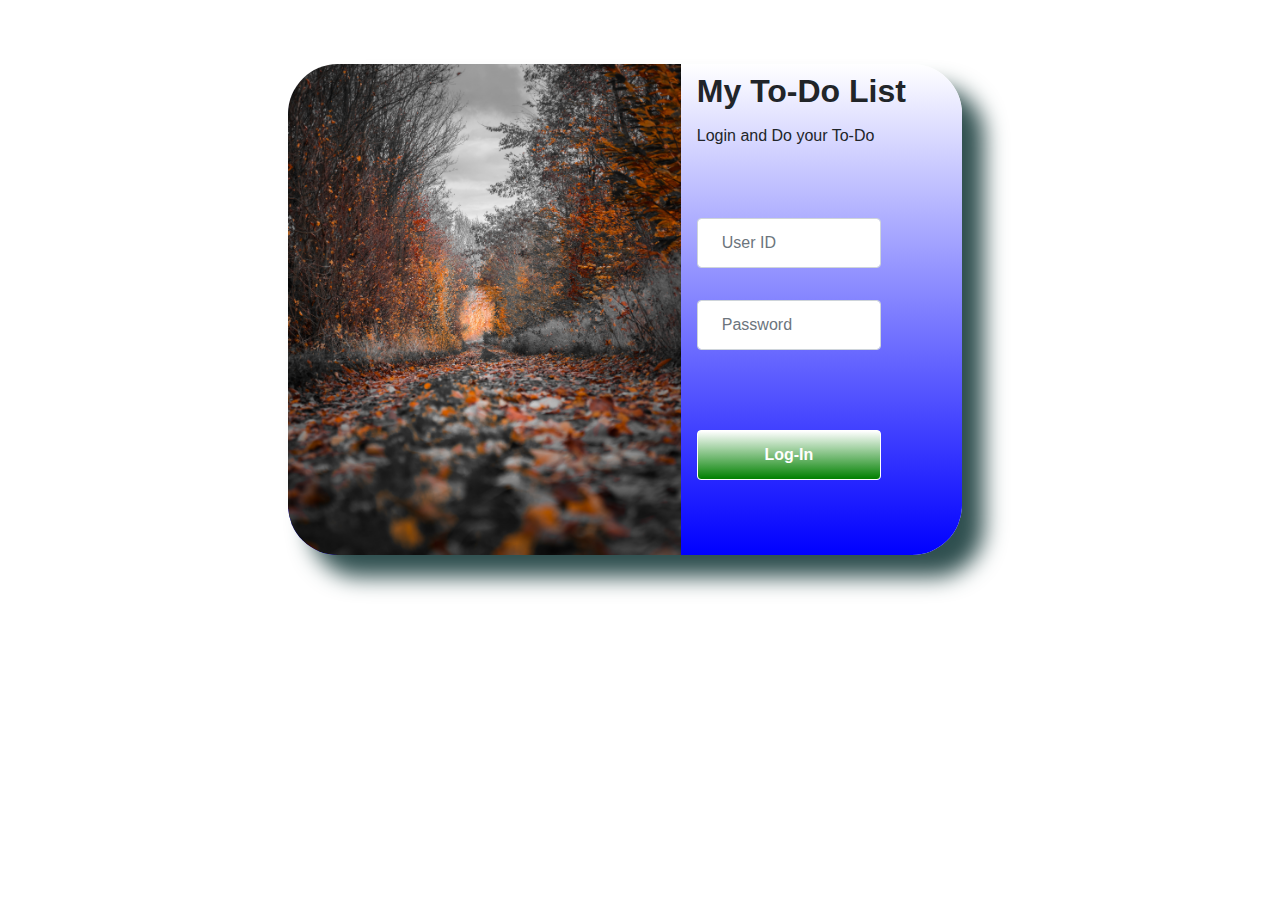
<file: index.html>
<!DOCTYPE html>
<html lang="en">
<head>
    <title>Login</title>

    <link rel="stylesheet" href="css/loginstyle.css">
    
    <link rel="stylesheet" href="https://cdn.jsdelivr.net/npm/bootstrap@4.5.3/dist/css/bootstrap.min.css" >
    
    <script src="https://code.jquery.com/jquery-3.5.1.slim.min.js" integrity="sha384-DfXdz2htPH0lsSSs5nCTpuj/zy4C+OGpamoFVy38MVBnE+IbbVYUew+OrCXaRkfj" crossorigin="anonymous"></script>
    <script src="https://cdn.jsdelivr.net/npm/popper.js@1.16.1/dist/umd/popper.min.js" integrity="sha384-9/reFTGAW83EW2RDu2S0VKaIzap3H66lZH81PoYlFhbGU+6BZp6G7niu735Sk7lN" crossorigin="anonymous"></script>
    <script src="https://cdn.jsdelivr.net/npm/bootstrap@4.5.3/dist/js/bootstrap.min.js" integrity="sha384-w1Q4orYjBQndcko6MimVbzY0tgp4pWB4lZ7lr30WKz0vr/aWKhXdBNmNb5D92v7s" crossorigin="anonymous"></script>
    
    
    
    
    <script src="https://cdn.jsdelivr.net/npm/bootstrap@4.5.3/dist/js/bootstrap.bundle.min.js" integrity="sha384-ho+j7jyWK8fNQe+A12Hb8AhRq26LrZ/JpcUGGOn+Y7RsweNrtN/tE3MoK7ZeZDyx" crossorigin="anonymous"></script>

    

    <link href="https://fonts.googleapis.com/css2?family=Merienda:wght@700&family=Poppins:wght@500&display=swap" rel="stylesheet">

    
</head>
<body>
    <!-- form start -->
    <section class="Form" style="margin-top: 5%;">
        <form action="toDO.html"  onsubmit="return display()">
        <div class="container">
            <div class="row no-gutters">
                <div class="col-lg-7">
                    <img src="image/BAG.jpg" alt="beauty image" class="img-fluid">
                  
                </div>
                <div class="col-lg-5 px-3 pt-3s">
                    <h2 class="font-weight-bold py-2" >My To-Do List</h2>
                    <h6>Login and Do your To-Do</h6>
                    <br>
                    <br>
                    <form>
                        <div class="form-row">
                            <div class="col-lg-9">
                                <input type="text" placeholder="User ID" id="nameid" class="form-control my-3 p-4">
                            </div>
                        </div>
                        <div class="form-row">
                            <div class="col-lg-9">
                                <input type="password" placeholder="Password" id="psw" class="form-control my-3 p-4">

                            </div>
                        </div>
                        
                        <div class="form-row">
                            <div class="col-lg-9">
                               <div><label for="msg" id="msg"></label></div>
                               <label id="err"></label>
                              
                                <button type="submit" class="btn1 mt-3 mb-5">Log-In</button>
                            </div>
                        </div>
                    </form>
                </div>
            </div>
        </div>
        <script src="log.js"></script>
    </section>

</body>
</html>
</file>
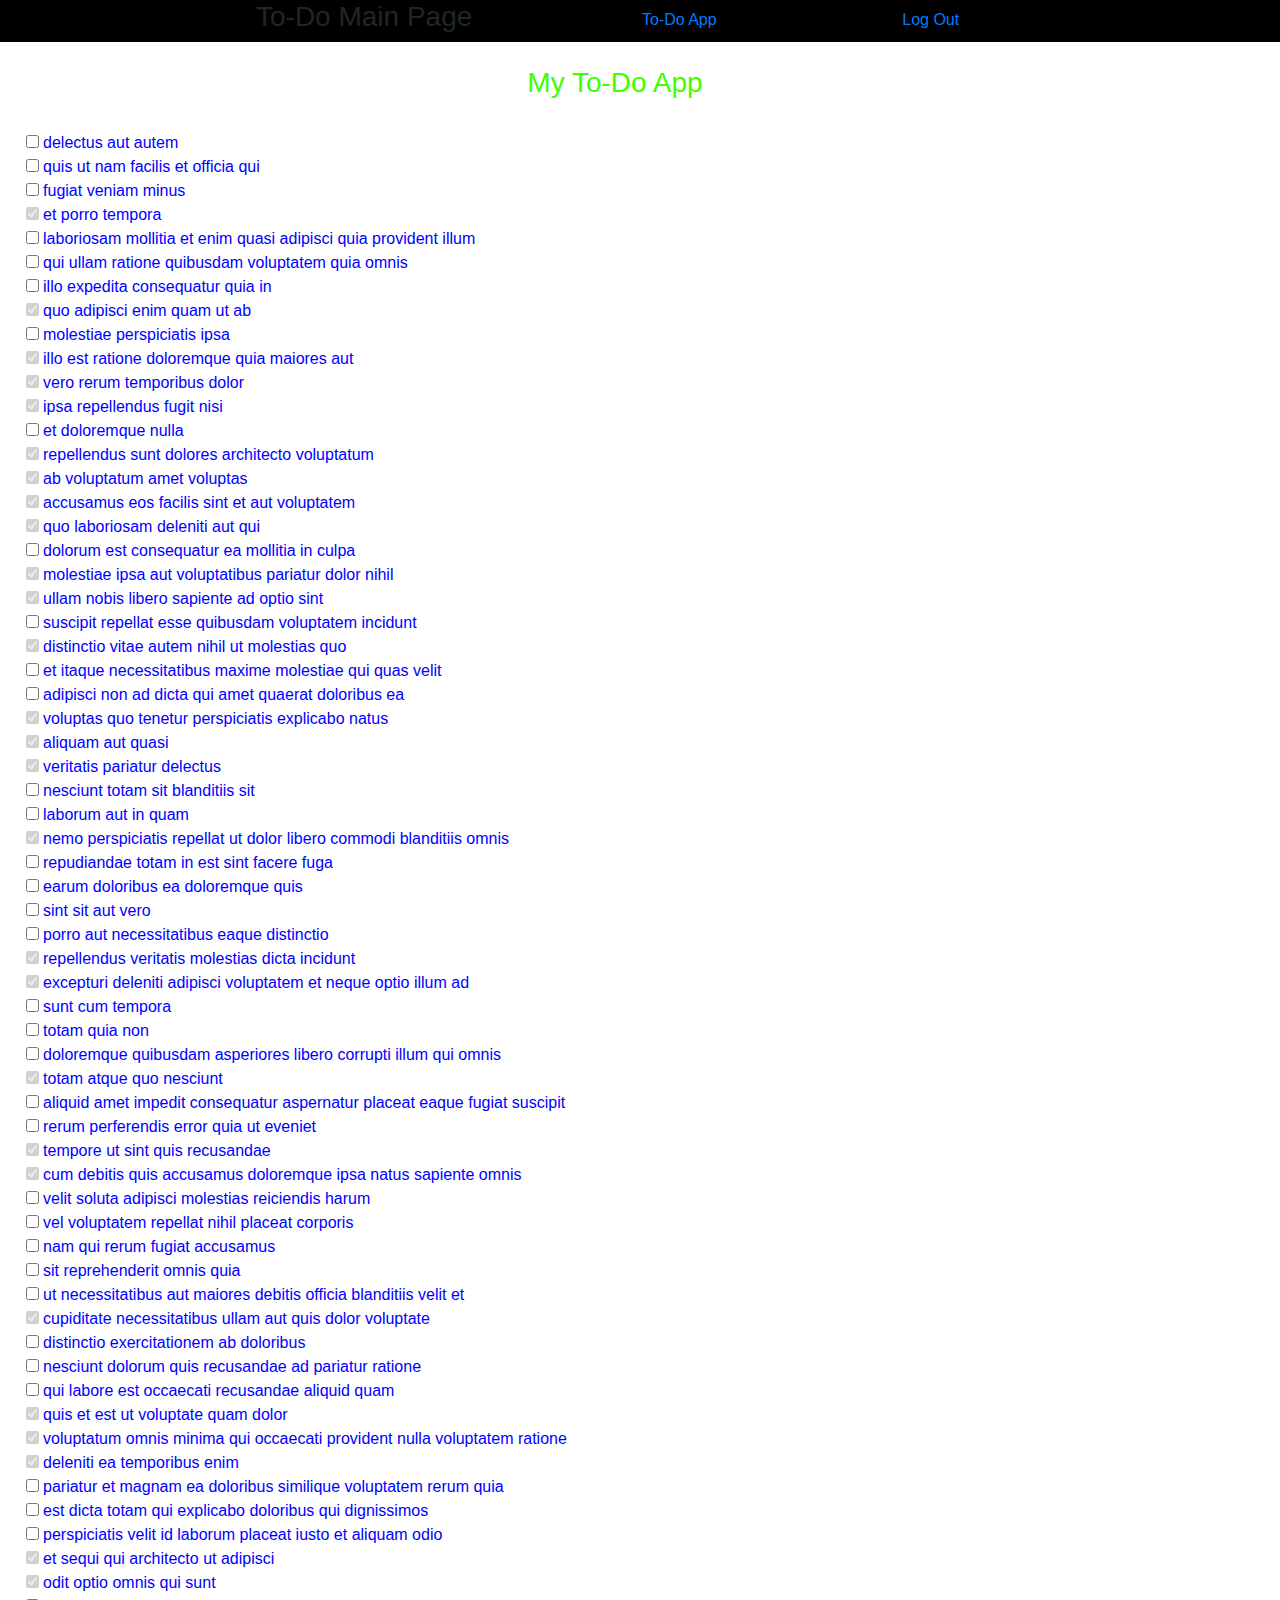
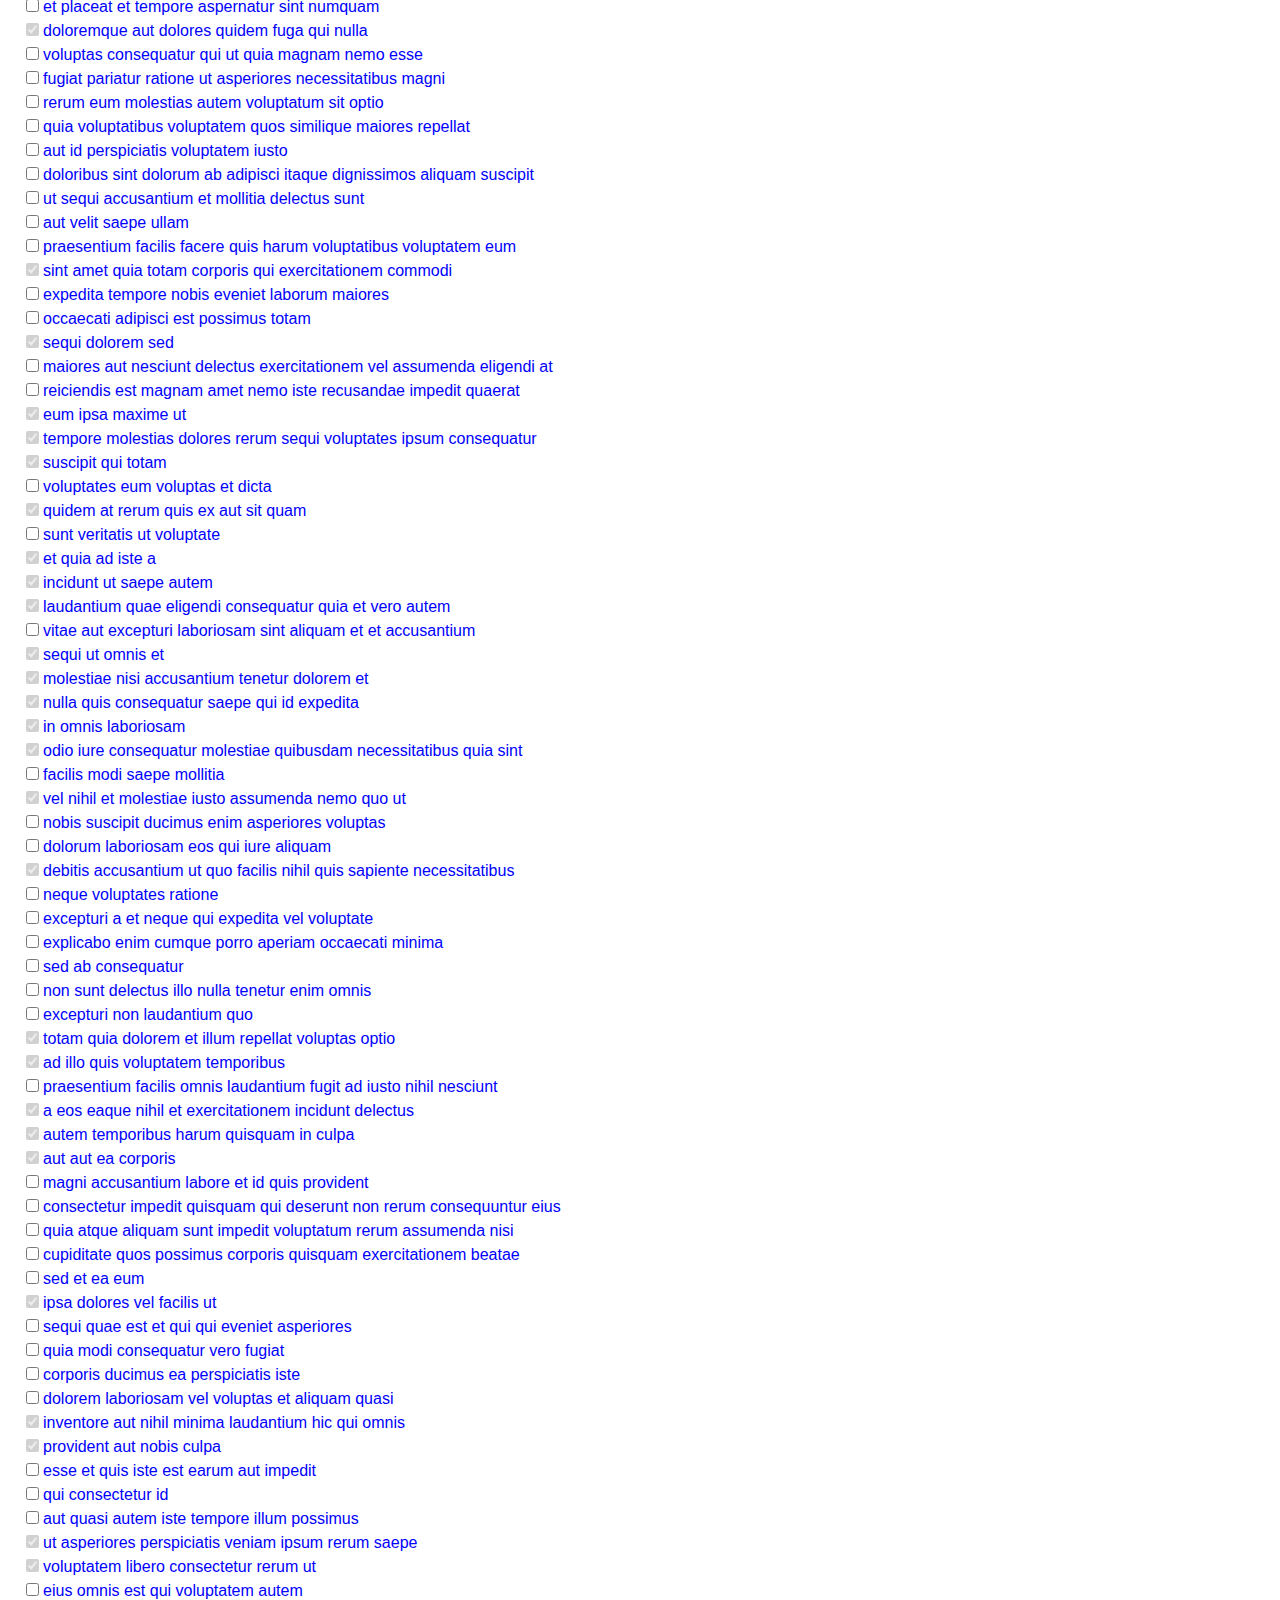
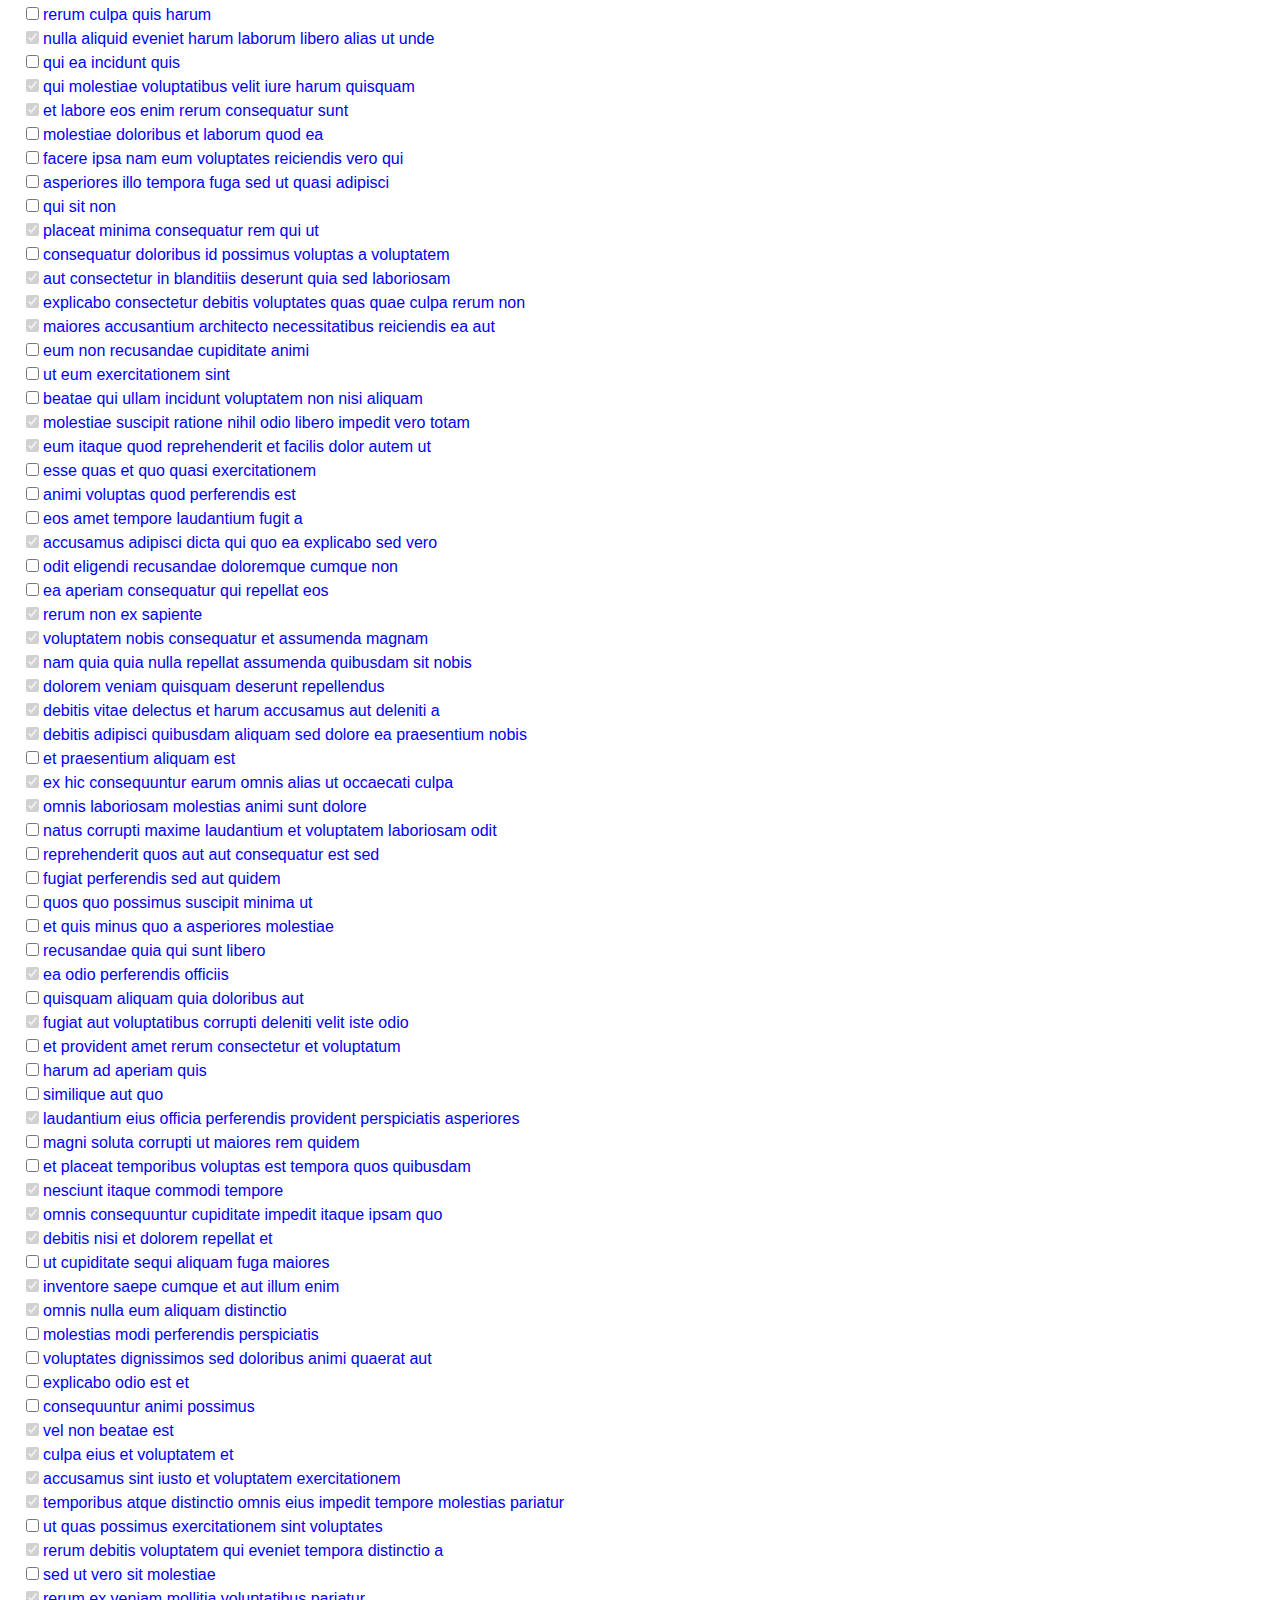
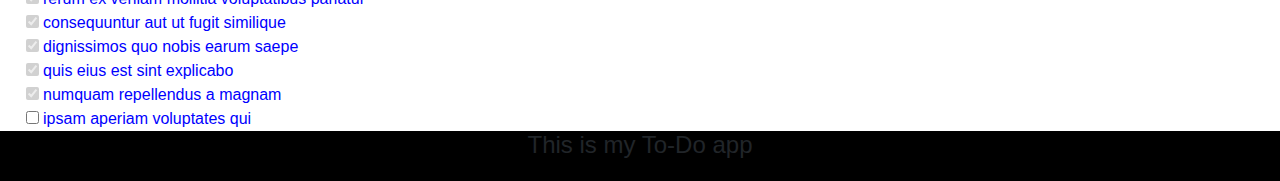
<file: toDO.html>
<!DOCTYPE html>
<html lang="en">
<head>
    <meta charset="UTF-8">
    <meta name="viewport" content="width=device-width, initial-scale=1.0">
    <title>To-Do Appliication</title>
    <link rel="stylesheet" href="style.css">
    <link href="//maxcdn.bootstrapcdn.com/bootstrap/4.0.0/css/bootstrap.min.css" rel="stylesheet" id="bootstrap-css">
    <script src="//maxcdn.bootstrapcdn.com/bootstrap/4.0.0/js/bootstrap.min.js"></script>
    <script src="//cdnjs.cloudflare.com/ajax/libs/jquery/3.2.1/jquery.min.js"></script>
</head>
<body>
    <!-- whole body section  -->
    <div class="main">

        <!-- top menu navigation -->
        <div class="fullnav">
        <div class="nav">
                <h3>To-Do Main Page</h3>                
                <div class="link1" >
                    <a class="nav-link" href="toDO.html">To-Do App <span class="sr-only">(current)</span></a>
                   </div>
                    <div class="link1" >
                    <a class="nav-link" href="index.html">Log Out</a>

                </div>
              </nav>
        </div>
        </div>
        <!-- top menu navigation ends -->
<br>
        <!-- main content after navigation -->
        <div class="content">
            <div class="innerContent"><h3>My To-Do App</h3> <br>            
                <div id='chks'><br>
                </div>
        
            </div>            
        </div>
        <!-- main content after navigation ends -->

        <!-- footer section -->
        <div class="footers">
<h4>This is my To-Do app</h4>
        </div>
        <!-- footer section ends -->

    </div>
    <!-- whole body section ends -->
    <!-- <script src="jscript.js"></script> -->
    <script src='ajax.js'></script>
</body>
</html>
</file>
<file: css/loginstyle.css>
*{
    padding: 0px;
    margin: 0px;
    box-sizing: border-box;
}

/* form start */
body{
    background: rgb(240, 243, 55);

}

.row{
    background-image: linear-gradient(white,blue);
    /* background: rgba(32, 9, 238, 0.5); */
    border-radius: 50px;
    height: 20%;
    box-shadow: 22px 22px 22px darkslategray;

}
img{
    border-top-left-radius: 50px;
    border-bottom-left-radius: 50px;
    height: 20%;
}

.btn1{
    border:1px solid white;
    outline: none;
    height: 50px;
    width: 100%;
    background-image: linear-gradient(white,GREEN);
    color: white;
    border-radius: 4px;
    font-weight: bold;

}
.btn1:hover{
    background-image: linear-gradient(green,white);
    /* background: white; */
    border: 1px solid;
    color: white;
}



/* form end */

.ima{
    height: 15em;
    width: 100%;
}
.Form{
    position: center;
    width:55%;
    height:45%;
    margin-left: 21.3%;
    /* margin-top: 2%; */
    

}
</file>
<file: style.css>
*{
    padding: 0px;
    margin: 0px;
    box-sizing: border-box;
}
.nav{
    margin-left: 20%;
    /* background-color: black; */
}
.link1{
    margin-left: 15%;
}
.fullnav{
    background-color: black;
}
.content{
    margin-left: 2%;
}
.footers{
    height: 50px;
    background-color: black;
}
.footers h4{
    text-align: center;
    text-size-adjust: 10px;
}
.innerContent h3{
    margin-left: 40%;
    color: rgb(60, 255, 0);
    text-shadow: rgb(4, 46, 4) 2px;
    
}
#chks{
    color: blue;
}
</file>
